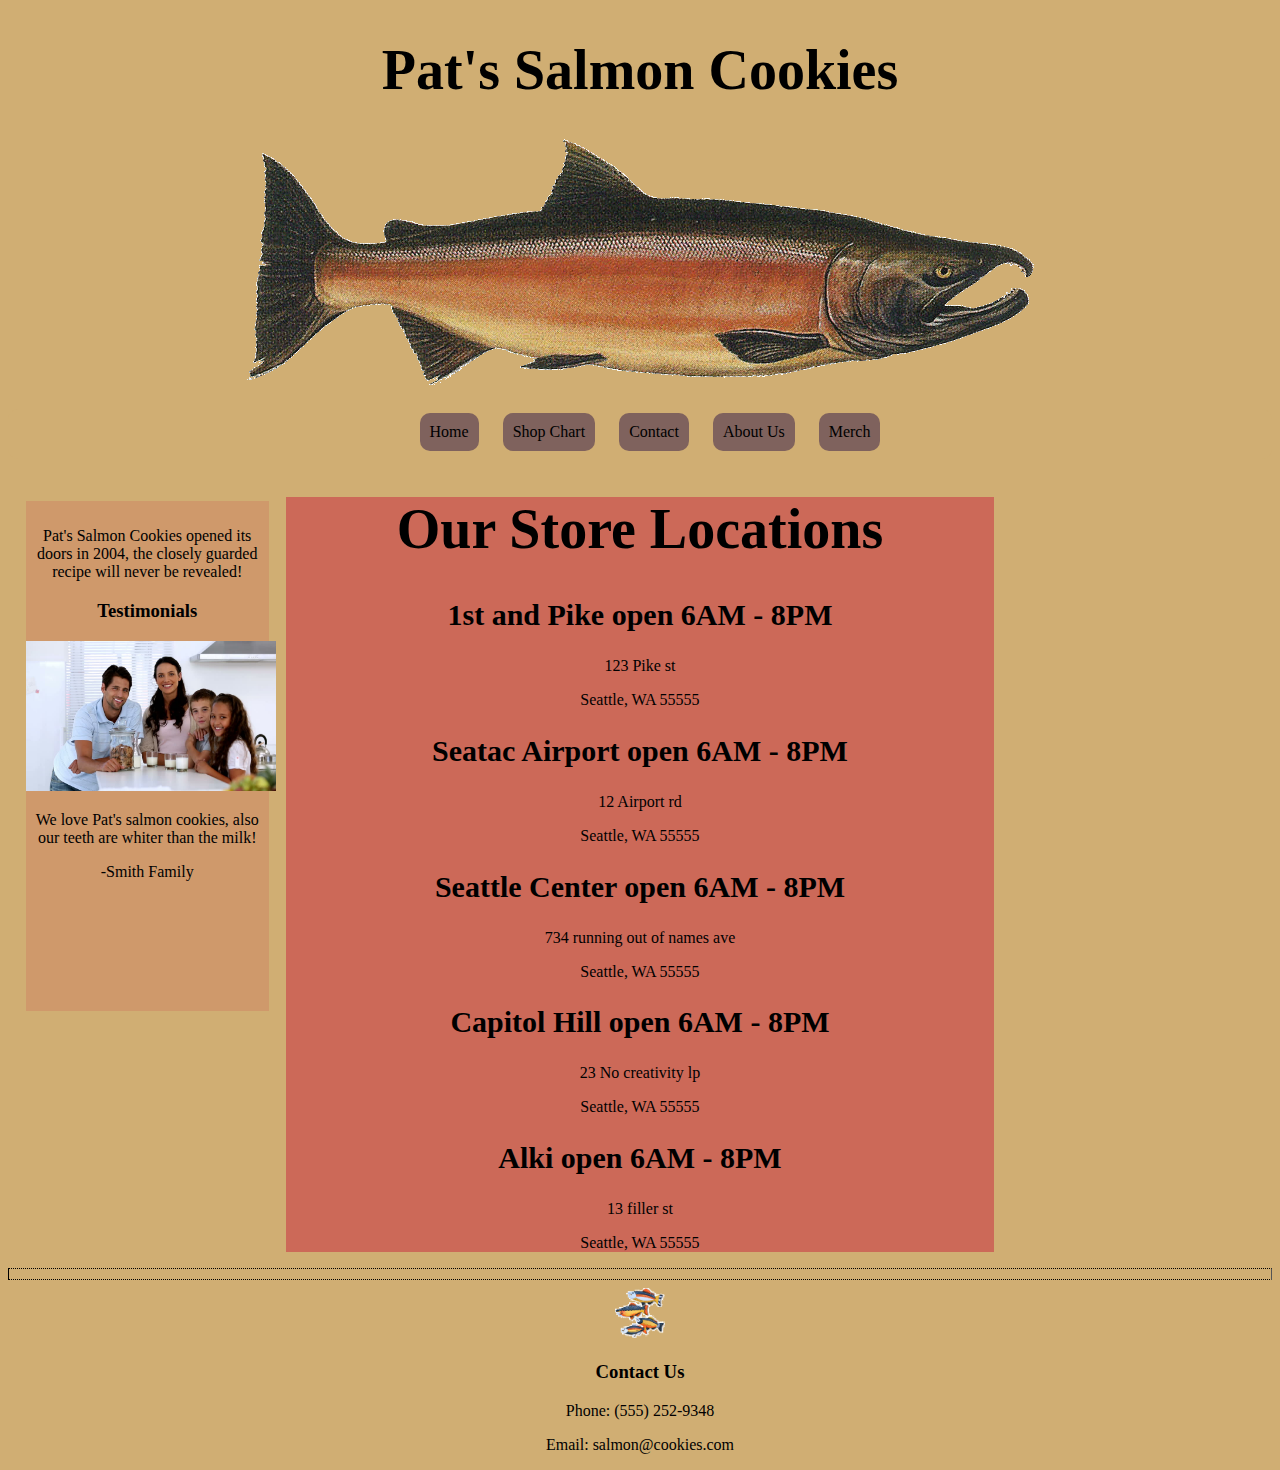
<file: index.html>
<!DOCTYPE html>
<html>
<head>
  <link href="style.css" rel="stylesheet">
  <title>Salmon Cookies</title>
</head>
<body>
  <header>
    <h1>Pat's Salmon Cookies</h1>
    <img src="assets/salmon.png">
    <nav>
      <a href="index.html">Home</a>
      <a href="sales.html">Shop Chart</a>
      <a href="#">Contact</a>
      <a href="#">About Us</a>
      <a href="assets/shirt.jpg">Merch</a>
    </nav>
      </header>
  <div class="sidebar">
    <p>Pat's Salmon Cookies opened its doors in 2004, the closely guarded recipe will never be revealed!</p>
    <h3>Testimonials</h3>
    <img id="family" src="assets/family.jpg" height="150" width="250">
    <p>We love Pat's salmon cookies, also our teeth are whiter than the milk!</p>
    <p>-Smith Family</p>
  </div>
  <main>
    <section id="stores">
    <h1 id="locations">Our Store Locations</h1>
    <h2>1st and Pike open 6AM - 8PM</h2>
    <p>123 Pike st</p>
    <p>Seattle, WA 55555</p>
    <h2>Seatac Airport open 6AM - 8PM</h2>
    <p>12 Airport rd</p>
    <p>Seattle, WA 55555</p>
    <h2>Seattle Center open 6AM - 8PM</h2>
    <p>734 running out of names ave</p>
    <p>Seattle, WA 55555</p>
    <h2>Capitol Hill open 6AM - 8PM</h2>
    <p>23 No creativity lp</p>
    <p>Seattle, WA 55555</p>
    <h2>Alki open 6AM - 8PM</h2>
    <p>13 filler st</p>
    <p>Seattle, WA 55555</p>
  </section>
  </main>
  <footer>
    <hr></hr>
    <img id="fishies" src="assets/fishies.png" height="50" width="50">
    <h3>Contact Us</h3>
    <p>Phone: (555) 252-9348</p>
    <p>Email: salmon@cookies.com</p>
  </footer>
</body>
</html>
</file>
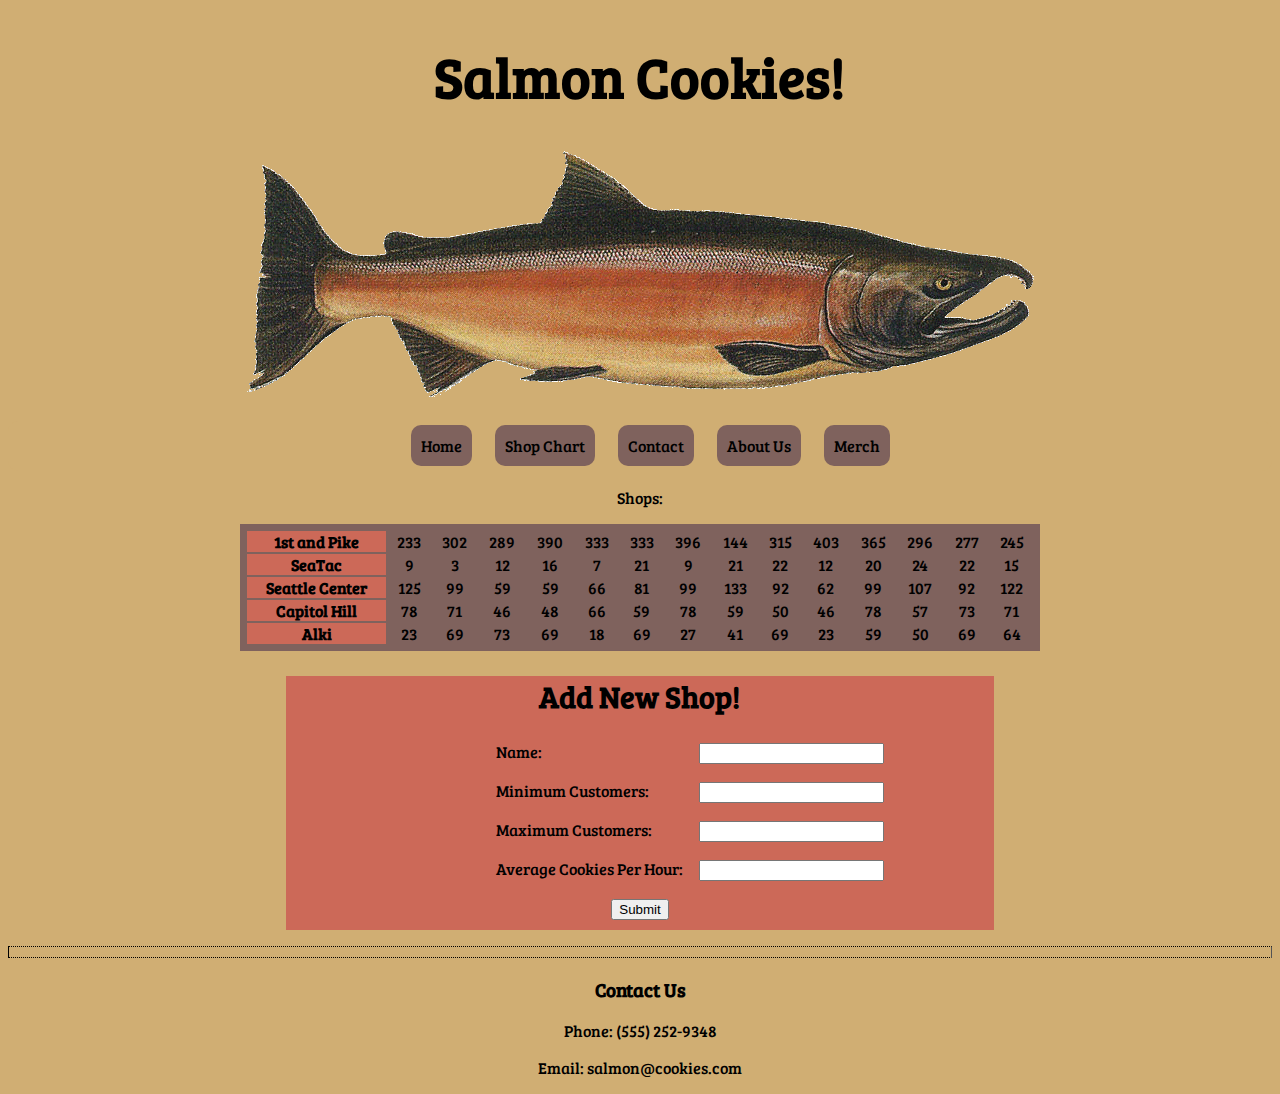
<file: sales.html>
<!DOCTYPE html>
<html>
	<head>
		<link href="style.css" rel="stylesheet">
		<link href="https://fonts.googleapis.com/css?family=Bree+Serif|Encode+Sans+Expanded|Lato|Open+Sans|Raleway|Roboto|Source+Sans+Pro" rel="stylesheet">
	</head>
	<body>
		<h1>Salmon Cookies!</h1>
		<img src="assets/salmon.png">
		<nav>
			<a href="index.html">Home</a>
			<a href="sales.html">Shop Chart</a>
			<a href="#">Contact</a>
			<a href="#">About Us</a>
			<a href="assets/shirt.jpg">Merch</a>
		</nav>
		<p>
			<p>Shops:</p>
		</p>
		<table id="table1" cellpadding="0">

		</table>
		<section>
      <h2>Add New Shop!</h2>
      <form id="new-shop">
        <p><div class="label">Name:</div> <input name  = "newName" type = "text" required = "required"></p>
        <p><div class="label">Minimum Customers:</div>
          <input name = "newMin" min = "0" type = "number" required = "required">
        </p>
        <p><div class="label">Maximum Customers:</div>
          <input name="newMax" min = "0" type = "number" required = "required">
        </p>
        <p><div class="label">Average Cookies Per Hour:</div>
          <input name="newAvg" min = "0" step = "0.1" type="number" required = "required">
        </p>
        <p>
          <button type="submit">Submit</button>
		</section>
		<footer>
			<hr></hr>
			<h3>Contact Us</h3>
	    <p>Phone: (555) 252-9348</p>
	    <p>Email: salmon@cookies.com</p>
		</footer>
	<script src="app.js" type="text/javascript"></script>
	</body>
</html>
</file>
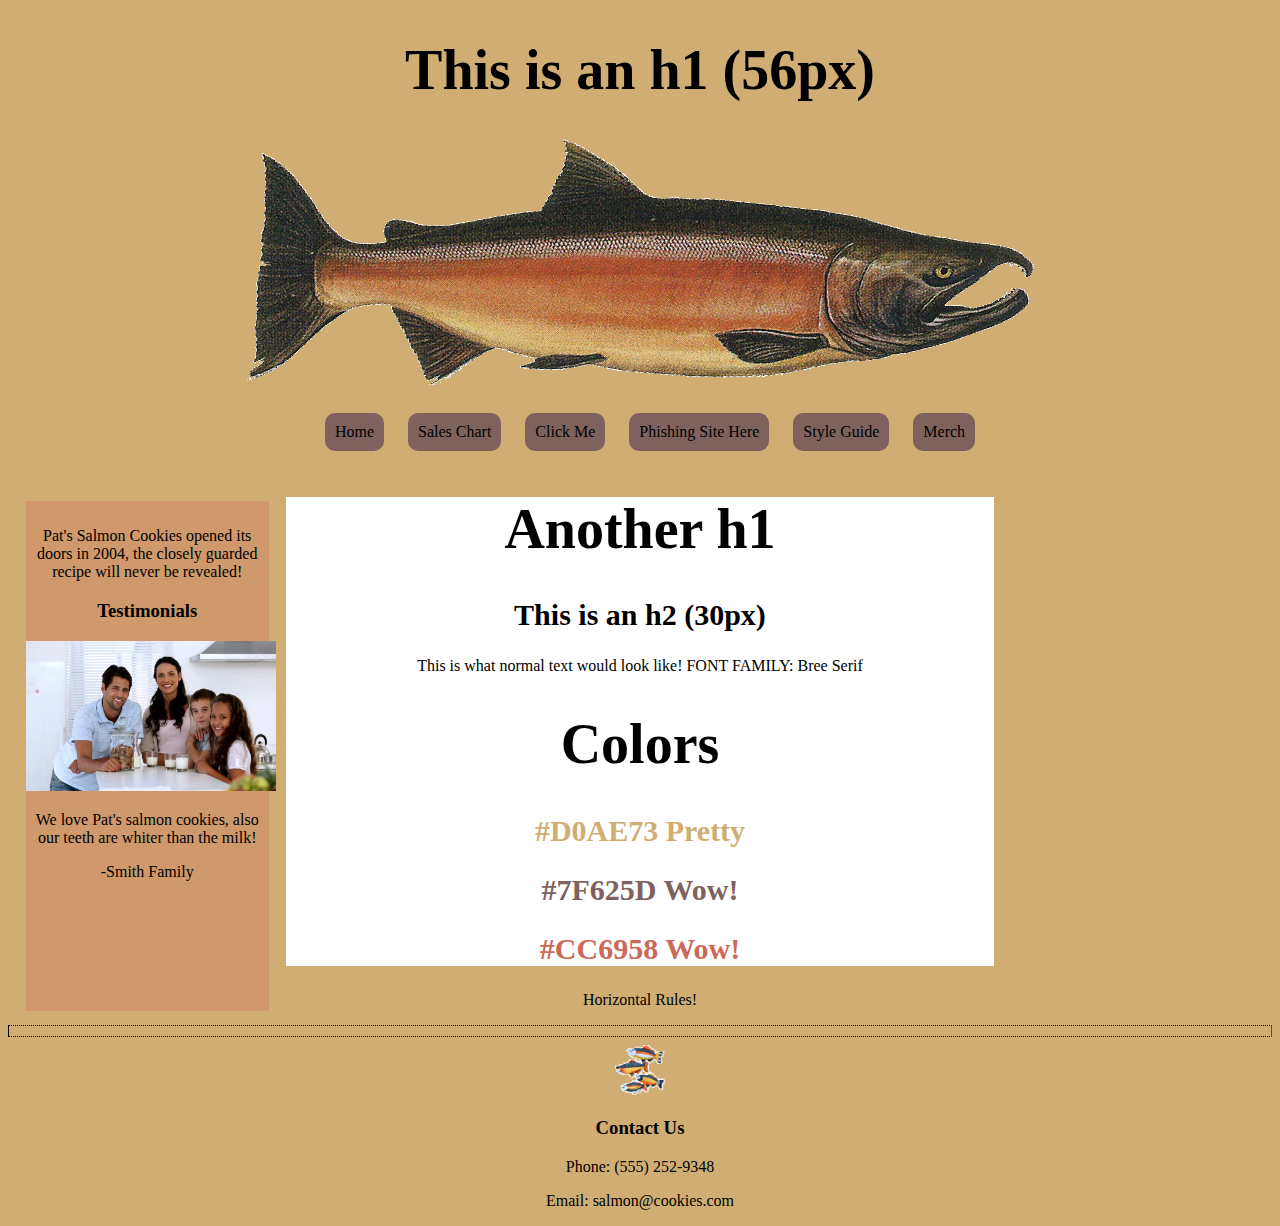
<file: styleguide.html>
<!DOCTYPE html>
<html>
<head>
  <link href="style.css" rel="stylesheet">
  <title>Salmon Cookies</title>
</head>
<body>
  <header>
    <h1>This is an h1 (56px)</h1>
    <img src="assets/salmon.png">
    <nav>
      <a href="index.html">Home</a>
      <a href="sales.html">Sales Chart</a>
      <a href="#">Click Me</a>
      <a href="#">Phishing Site Here</a>
      <a href="styleguide.html">Style Guide</a>
      <a href="assets/shirt.jpg">Merch</a>
    </nav>
      </header>
  <div class="sidebar">
    <p>Pat's Salmon Cookies opened its doors in 2004, the closely guarded recipe will never be revealed!</p>
    <h3>Testimonials</h3>
    <img id="family" src="assets/family.jpg" height="150" width="250">
    <p>We love Pat's salmon cookies, also our teeth are whiter than the milk!</p>
    <p>-Smith Family</p>
  </div>
  <main>
    <section id="makeitwhitenow">
    <h1 id="locations">Another h1</h1>
    <h2>This is an h2 (30px)</h2>
    <p>This is what normal text would look like! FONT FAMILY: Bree Serif</p>
    <h1>Colors</h1>
    <h2 id="color1">#D0AE73 Pretty</h2>
    <h2 id="color2">#7F625D Wow!</h2>
    <h2 id="color3">#CC6958 Wow!</h2>
  </section>
  </main>
  <footer>
    <p>Horizontal Rules!</p>
    <hr></hr>
    <img id="fishies" src="assets/fishies.png" height="50" width="50">
    <h3>Contact Us</h3>
    <p>Phone: (555) 252-9348</p>
    <p>Email: salmon@cookies.com</p>
  </footer>
</body>
</html>
</file>
<file: style.css>
h1 {
	font-size: 56px;
}
h2 {
	font-size: 30px;
}
nav {
	background-color: #D0AE73;
	height: 50px;
	position: relative;
	text-align: center;
	margin-top: 20px;
	border-radius: 10px;

}
a {
	text-decoration: none;
	font-family: 'Bree Serif';
	color: black;
	display: inline-block;
	background-color: #7F625D;
	padding: 10px;
	margin-top: 4px;
	padding-right: 10px;
	border-radius: 10px;
	margin-left: 20px;
}
a:hover {
	background-color: #CC6958;
}
body {
	background-color: #D0AE73;
	font-family: 'Bree Serif';
	text-align: center;

}
table {
	text-align: center;
	background-color: #7F625D;
	width: 25%;
	position: relative;
	margin: 0 auto;
	padding: 5px;
	min-width: 800px;

}
thead {
	background-color: #CC6958;
	font-weight: bolder;
	white-space: nowrap;
	padding: 0 7px;
	width: 12px;

}

td:first-of-type {
	background-color: #CC6958;
	font-weight: bolder;
	white-space: nowrap;
	padding: 0 7px;
	width: 125px;


}
section {
	background-color:#CC6958;
	max-width: 56%;
	margin-left: 22%;
}
input:focus {
	background-color: #CC6958;
	font-size: 101%;

}
button {
	margin-bottom: 10px;
}
tr {
width: 5%;

}

div.label {
	width: 200px;
display: inline-block;
text-align: left;
margin-left: 100px;
}
hr {
	padding-top: 10px;
	border-top: 1px dotted #8c8b8b;
	border-bottom: 1px dotted #fff;
	border-color: black;
}
.sidebar {
	background-color: rgba(204,105,88,0.3);
	width: 19%;
	height: 500px;
	display: inline-block;
	position: absolute;
	margin-left: -48%;
	margin-top: 3.3%;
	padding-top: 10px;
}
#color3 {
	color: #CC6958;
}
#color2 {
	color: #7F625D;
}
#color1 {
	color: #D0AE73;
}
#makeitwhitenow {
	background-color: white;
}
</file>
